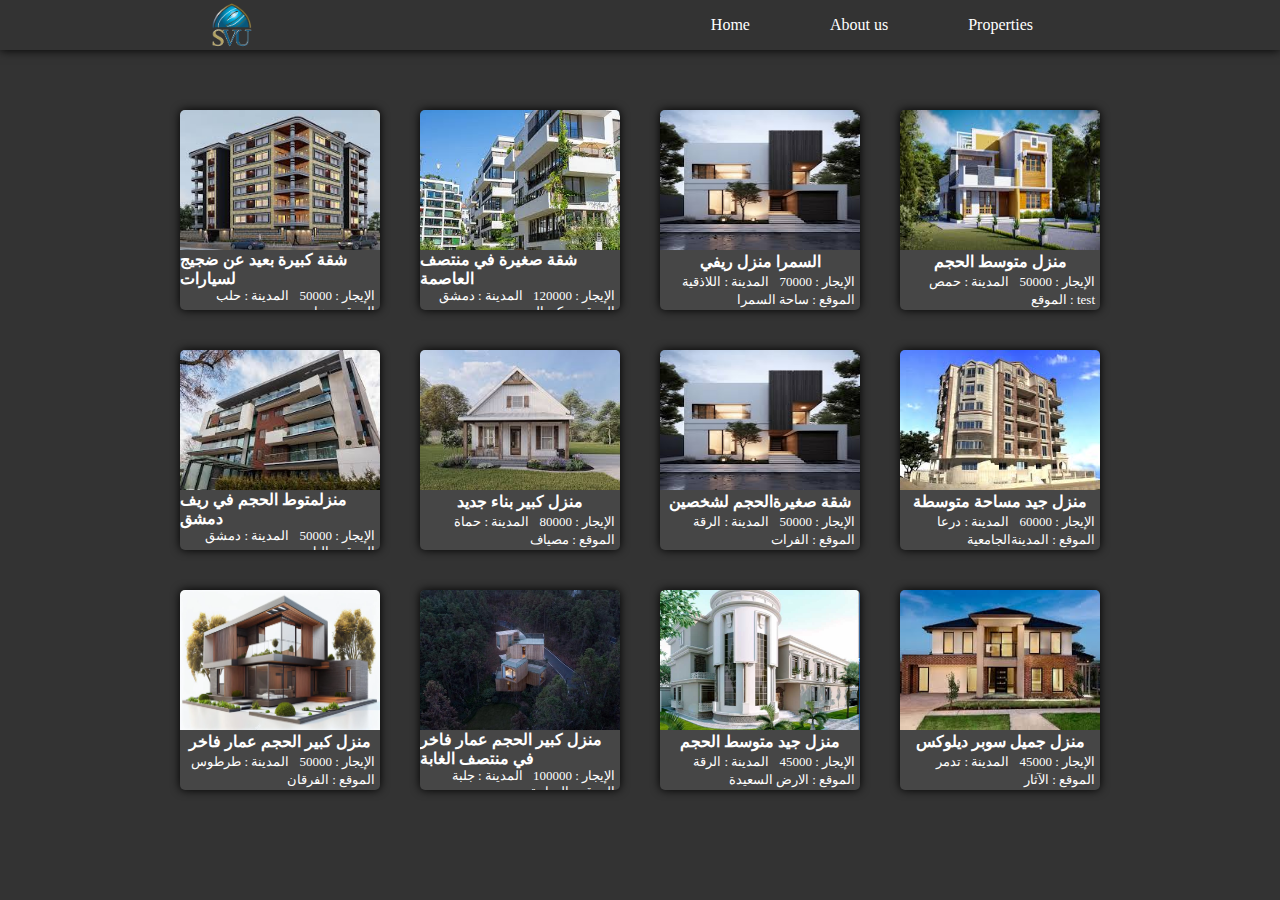
<file: html/Properties.html>
<!DOCTYPE html>
<html lang="en">
<head>
    <meta charset="UTF-8">
    <meta http-equiv="X-UA-Compatible" content="IE=edge">
    <meta name="viewport" content="width=device-width, initial-scale=1.0">
    <link rel="stylesheet" href="../css/Properties.css">
    <link rel="icon" href="../images/logo-white-1.png">
    <script src="https://code.jquery.com/jquery-3.6.0.min.js"></script>
    <title>Properties</title>
</head>
<body>
    
    <nav>
        <img src="../images/logo-white-1.png" alt="">

        <ul class="links">
            <li><a href="../index.html" target="_blanck">Home</a></li>
            <li><a href="about.html" target="_blanck">About us</a></li>
            <li><a href="Properties.html" target="_blanck">Properties</a></li>
        </ul>
    </nav>

    <div class="container">

    </div>

    <div class="data">
        <div class="header">
            <h1>معلومات المنزل</h1>
            <button class="close">إغلاق</button>
        </div>

        <img src="../images/download.jpg" alt="">
        <h2>الوصف</h2>
        <p></p>
        <p></p>
        <p></p>
        <p></p>
        <p></p>
        <p></p>
        <p></p>
        <p></p>

        <button class="add">إختيار</button>
    </div>

    <div class="user-data-form" id="open">
        <div class="header">
            <h1>معلومات الزبون</h1>
            <button class="close-form">إغلاق</button>
        </div>

        <form action="">
            <label for="name"> الاسم ( إختياري)</label>
            <input type="text" id="name" placeholder="اكتب الاسم هنا">

            <label for="id"> الرقم الوطن ( إجباري)</label>
            <input type="number" id="id" placeholder="اكتب الرقم الوطني هنا" maxlength="11">

            <label for="date">تاريخ الميلاد ( إختياري)</label>
            <input type="date" id="date" placeholder="اكتب تاريخ الميلادي هنا" min="1950-01-01" min="2024-01-01">

            <label for="number">رقم الموبايل ( إختياري)</label>
            <input type="number" id="number" placeholder="اكتب رقم الموبايل هنا">

            <label for="emal">الايميل ( إختياري)</label>
            <input type="email" id="email" placeholder="اكتب الايميل هنا">

            <label for="cap">تأكيد الكابتشات (إختياري)</label>
            <p class="captcha" id="para">sadsa</p>
            <input type="text" id="cap" placeholder="اكتب الكابتشات هنا">

            <button class="send">إرسال</button>
        </form>
    </div>

    <div class="over">
        <h1>العقارالذي تم اختياره</h1>
        <img src="../images/download.jpg" alt="">
        <h2>معلومات المستخدم</h2>
        <p>s</p>
        <p>s</p>
        <p>s</p>
        <p>s</p>
        <p class="email">s</p>

        <h2>معلومات العقار</h2>
        <p>s</p>
        <p>s</p>
        <p>s</p>
        <p>s</p>
        <p>s</p>
        <p>s</p>
        <p>s</p>
        <p>s</p>
        <p class="location">s</p>

        <button class="overbtn">حسنا</button>
    </div>

    <audio src="../short-success-sound-glockenspiel-treasure-video-game-6346.mp3" id="success" preload="auto"></audio>

    <script src="../js/home.js"></script>
</body>
</html>
</file>
<file: css/Properties.css>
* {
    padding: 0%;
    margin: 0%;
    box-sizing: border-box;
}

body {
    background-color: #333;
    display: flex;
    flex-wrap: wrap;
    justify-content: space-between;
    align-items: center;
    position: relative;
}

nav {
    width: 100%;
    height : 50px;
    background-color: #333;
    display: flex;
    justify-content: space-around;
    align-content: center;
    box-shadow:  0 0 10px black;
}

nav img {
    width: 50px;
    height: 50px;
}

.links {
    width: auto;
    height: 100%;
    display: flex;
    justify-content: space-around;
    align-items: center;
}

.links li {
    margin: 0px 20px;
    list-style-type: none;
}

.links li a {
    text-decoration: none;
    color: white;
    padding: 10px 20px;
    border-radius: 5px;
    transition-duration: 0.5s;
}

.links li a:hover {
    background-color: white;
    color: black;
}


.container {
    width: 80%;
    height: auto;
    margin: auto;
    margin-top: 40px;
    display: flex;
    flex-wrap: wrap;
    justify-content: center;
}

.container .house{
    width: 200px;
    height: 200px;
    border-radius: 5px;
    overflow: hidden;
    margin: 20px;
    display: flex;
    flex-wrap: wrap;
    justify-content: end;
    cursor: pointer;
    color: white;
    background-color: rgb(70, 70, 70);
    box-shadow: 0 0 10px black;
}


.container .house img  {
    width: 100%;
    height: 70%;
    user-select: none;
}

.container .house h4 {
    width: 100%;
    height: auto;
    display: flex;
    justify-content: center;
}

.container .house p {
    width: auto;
    height: auto;
    text-align: end;
    font-size: small;
    padding: 0px 5px;
}

.data {
    width: 40%;
    height: 60%;
    position: fixed;
    z-index: 50;
    top: 20%;
    left: 30%;
    border-radius: 10px;
    box-shadow: 0 0 10px black;
    background-color: #333;
    display: none;
    flex-wrap: wrap;
    justify-content: center;
    align-items: center;
    overflow-y: scroll;
}

.data .header {
    width: 100%;
    height: 60px;
    display: flex;
    justify-content: center;
    align-items: center;
}

.header button {
    position: absolute;
    right: 5%;
    border: none;
    border-radius: 50%;
    background-color: red;
    color: white;
    padding: 10px 5px;
    cursor: pointer;
}

.header {
    color: white;
}

.data img {
    width: 80%;
    margin: 5%;
    height: auto;
    border-radius: 10px;
}

.data h2 {
    width: 100%;
    color: white;
    display: flex;
    justify-content: end;
    align-items: center;
    padding: 0px 10px;
}

.data p {
    width: 50%;
    height: 30px;
    color: white;
    display: flex;
    justify-content: end;
    align-items: center;
    padding: 0px 20px;
    margin: 5px 0px;
}

.data::-webkit-scrollbar {
    width: 10px;
}

.data::-webkit-scrollbar-thumb {
    background: white;
    border-radius: 10px;
}

.data .add {
    padding: 10px 20px ;
    border: none;
    border-radius: 10px;
    background-color: green;
    color: white;
    cursor: pointer;
    margin: 10px 0px;
}

.user-data-form {
    position: fixed;
    top: -100%;
    left: 20%;
    width: 60%;
    height: 80%;
    z-index: 100;
    border-radius: 10px;
    background-color: #333;
    overflow-y: scroll;
    transition-duration: 0.5s;
    display: flex;
    flex-wrap: wrap;
    justify-content: center;
    align-items: center;
}

.user-data-form::-webkit-scrollbar {
    width: 10px;
}

.user-data-form::-webkit-scrollbar-thumb {
    background: white;
    border-radius: 10px;
}

.user-data-form .header {
    width: 100%;
    height: 60px;
    display: flex;
    justify-content: space-around;
    align-items: center;
}

.open {
    top: 10%;
}

#close {
    bottom: -100%;
}

.user-data-form form {
    width: 100%;
    height: auto;
    display: flex;
    flex-wrap: wrap;
    justify-content: center;
    align-items: center;
}

.user-data-form input{
    width: 90%;
    height: 30px;
    border: none;
    border-radius: 10px;
    padding-left: 10px;
    outline: none;
    margin: 5px 0px;
}

.user-data-form label{
    width: 90%;
    margin: 5px 0px;
    color: white;
}

.user-data-form p {
    width: 90%;
    height: auto;
    color: white;
}

.user-data-form button {
    padding:10px 20px;
    border-radius: 10px;
    border: none;
    background-color: green;
    color: white;
    cursor: pointer;
    margin: 20px 10px;
}

.over {
    position: fixed;
    bottom: -100%;
    /* bottom: 15%; */
    left: 20%;
    z-index: 200;
    width: 60%;
    height: 70%;
    border-radius: 10px;
    background-color: #333;
    overflow-y: scroll;
    display: flex;
    flex-wrap: wrap;
    justify-content: center;
    align-items: center;
    box-shadow: 0 0 20px 10px black;
    transition-duration: 0.5s;
}

#over-open {
    bottom: 15%;
}

.over::-webkit-scrollbar {
    width: 10px;
}

.over::-webkit-scrollbar-thumb {
    background: white;
    border-radius: 10px;
}


.over h1 {
    width: 100%;
    height: auto;
    display: flex;
    justify-content: center;
    align-items: center;
    color: white;
    margin: 10px 0px 30px 0px;
}

.over img{
    width: 90%;
    height: auto;
    margin: auto;
    border-radius: 10px;
}

.over h2 {
    width: 100%;
    height: auto;
    color: white;
    text-align: end;
    margin: 10px 5px;
}

.over p {
    width: 50%;
    height: auto;
    text-align: end;
    color: white;
    padding: 0px 20px 0px 0px;
    margin: 5px 0px;
}

.over button {
    padding: 10px 20px;
    border: none;
    border-radius: 10px;
    background-color: green;
    color: white;
    margin: 20px 0px;
    cursor: pointer;
}

.over .email {
    width: 100%;
}

.over .location {
    width: 100%;
}
</file>
